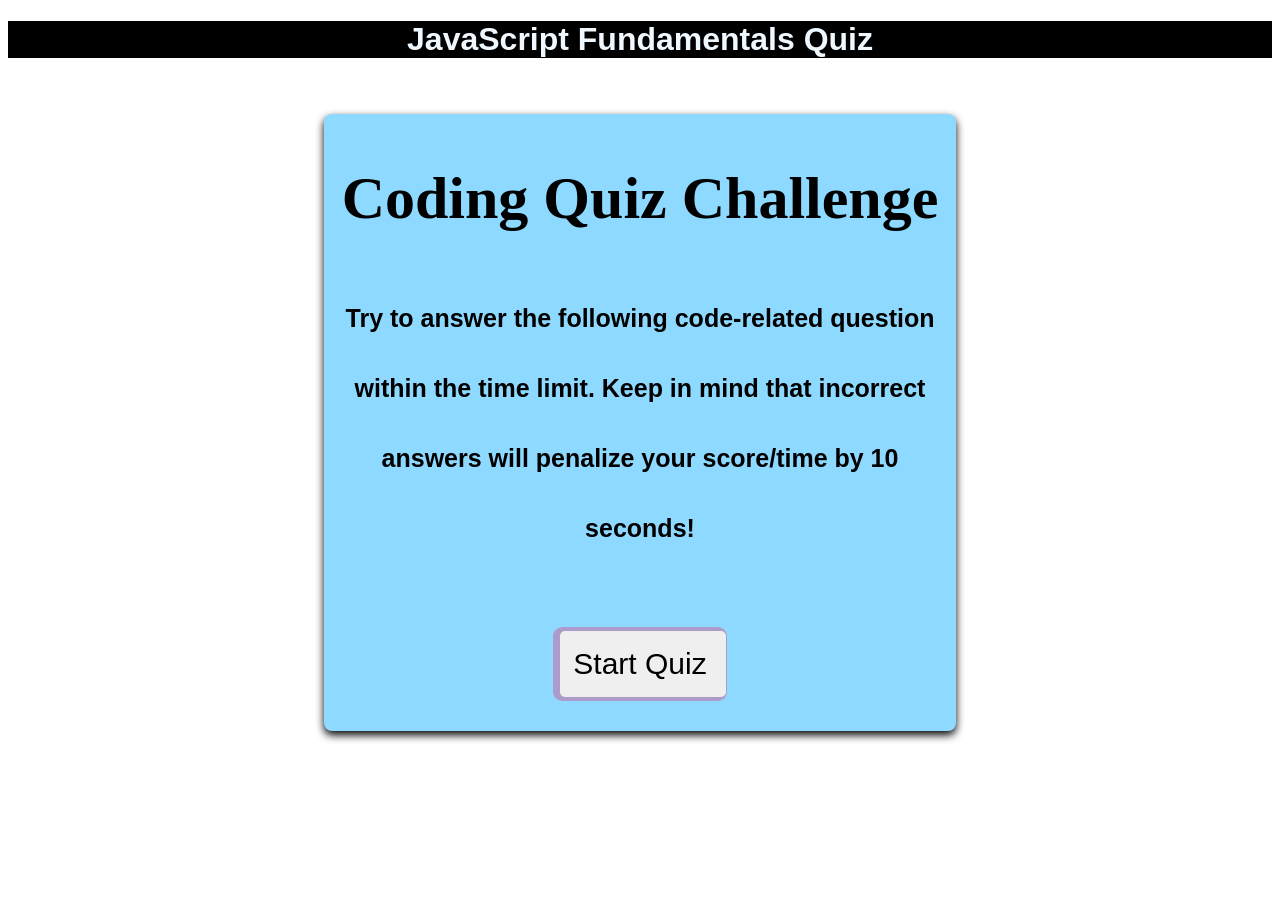
<file: index.html>
<!DOCTYPE html>
<html lang="en">

<head>
    <meta charset="UTF-8">
    <meta name="viewport" content="width=device-width, initial-scale=1.0">
    
    <link rel="stylesheet" href="./style.css">
    <title>Java Fundamentals Quiz</title>
</head>

<body>
    <h1>JavaScript Fundamentals Quiz</h1>
    <h4 id="time"></h4>
    <main>
         <article>
            <figure class="container">

                <h2 id = "firstBox">Coding Quiz Challenge</h2>
                <!--This 'paragraph' section change every time and helps determine the posible answers for the question.-->
                <p id="op1" class="answerOp">"Example Answer #1"</p>
                <p id="op2" class="answerOp">"Example Answer #2"</p>
                <p id="op3" class="answerOp">"Example Answer #3"</p>
                <p id="op4" class="answerOp">"Example Answer #4"</p>

                <h3 id = "options" class="box">Try to answer the following code-related question within the time limit. Keep in mind that incorrect answers will penalize your score/time by 10 seconds!</h3>
                <section id ="highScore" class="box"></section>
                    <form id="quizForm">
                        <input type="text" id="playerName" placeholder="Enter your name">
                            <div id="btnContainer">
                                <button type="button" id="saveName">Save Name</button>
                                <button type="button" id="clearName">Clear Name</button>
                            </div>
                    </form>
                    <button id="start">Start Quiz</button>
            </figure>
        </article>
    </main>
<!--The 'script' link is moved to the bottom of the html to help in speed when loading the page.-->
    <script src="script.js"></script>

</body>

</html>
</file>
<file: style.css>
h1 {
    text-align: center;
    font-family: Arial, Helvetica, sans-serif;
    background-color: black;
    color: aliceblue;
}

h2 {
    display: flex;
    justify-content: center;
    font-size: 0.4em;
}

h4 {
    text-align: right;
    font-family: Arial, Helvetica, sans-serif;
    font-size: 2em;
    padding-right: 3%;
    color: crimson;
    text-shadow: #000000;
}

article {
    display: flex;
    justify-content: center;
}

.answerOp {
    display: inline-block;
    flex-direction: column;
    /*width determines the space used for every answer option, and helps it alling in a collumn, without having to use flex-box*/
    width: 90%;
    background-color: aliceblue;
    text-align: left;
    border-radius: 9px;
    border-style: none;
    box-shadow: rgb(0, 5, 77) 0px 0 0 2px inset;
    color: #000000;
    cursor: pointer;
    font-family: Arial, Helvetica, sans-serif;
    font-size: 0.2em;
    padding-top: 0.5%;
    padding-bottom: 0.5%;
    padding-left: 2%;
    padding-right: 1%;
    margin-bottom: 10px;
    margin-top: 10px;
}


.container {
    display: block;
    margin: 80px auto;
    text-align: left;
    width: 50%;
    height: 80px auto;
    margin: 1%;
    border-radius: 8px;
    box-shadow: 0 4px 8px 0 rgba(0,0,0,1);
    background-color: #8dd9ff;
    text-align: center;
    line-height: 70px;
    font-size: 150px;
    color: rgb(0, 0, 0);
}

/*This works as the desing of every answer option*/


.box {
    font-family: Arial, Helvetica, sans-serif;
    font-size: 25px;
}

.box >ul>li {
    list-style:none;
}

/*design of the start button*/
#start {
    border-radius: 9px;
    border-style: none;
    box-shadow: rgba(53, 2, 136, 0.353) 3px 0 0 4px inset;
    color: #000000;
    cursor: pointer;
    font-family: Arial, Helvetica, sans-serif;
    font-size: 0.2em;
    padding: 20px;
    margin-bottom: 30px;
}

#playerName {
    display: inline-block;
    text-align: center;
    padding: 8px;
    margin-bottom: 10px;
    margin-left: auto;
    margin-right: auto;
    width: 80%;
    font-size: x-large;
    font-family: Arial, Helvetica, sans-serif;
}

#btnContainer {
    display: flex;
    justify-content: center;
}

#saveName, #clearName {
    display: inline-block;
    font-size: 0.2em;
    margin: 0 5px;
    cursor: pointer;
    padding: 10px 15px;
}
#saveName {
    margin-top: 2%;
    margin-bottom: 5%;
    cursor: pointer;
}

#clearName {
    margin-top: 2%;
    margin-bottom: 5%;
    cursor: pointer;
}
</file>
